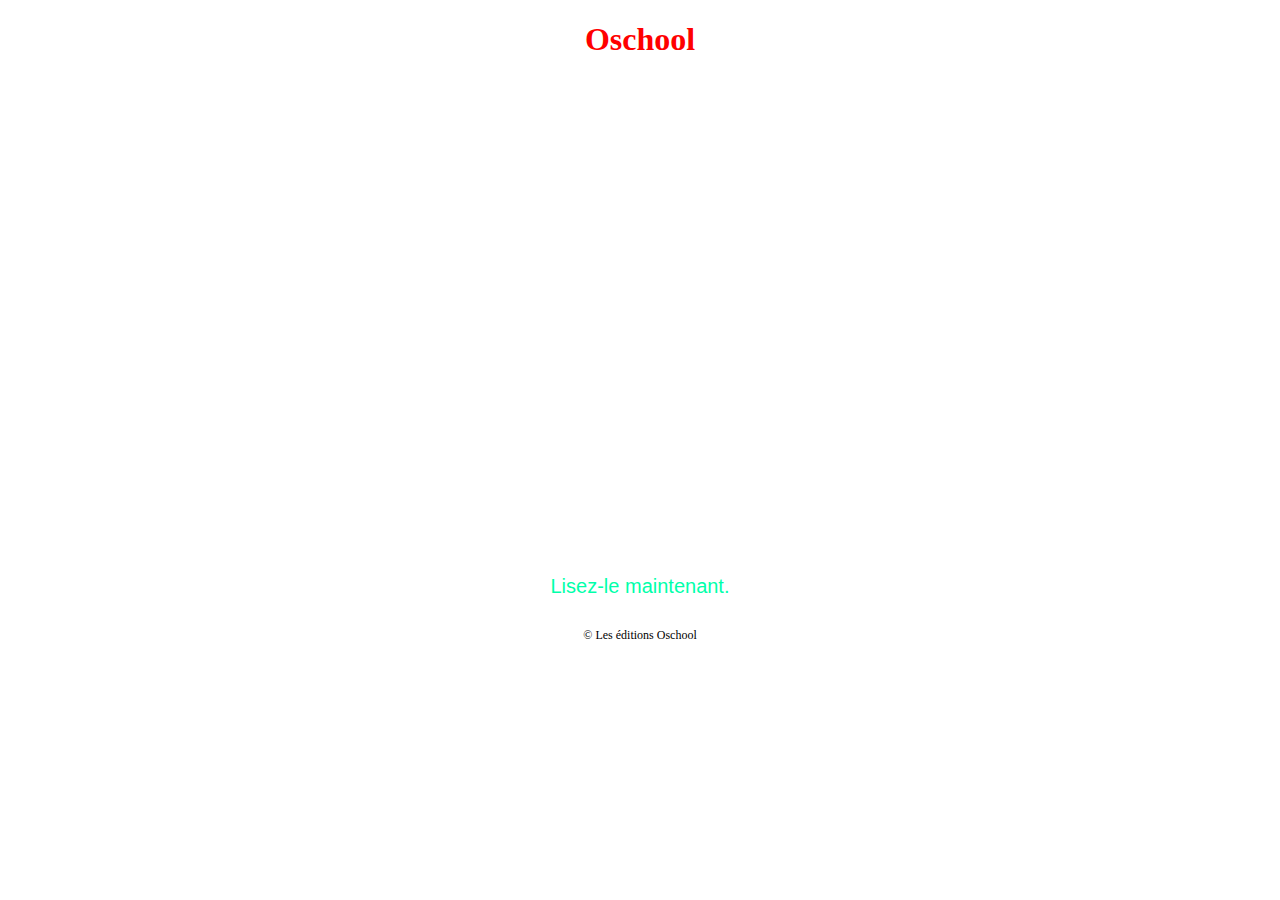
<file: index.html>
<!doctype html>
<html>
<head>
	<title>3 étapes pour devenir un bon développeur web</title>
<link rel="stylesheet" href="style.css">
</head>
<body>
	<h1>Oschool</h1>

	<div class="container">
		<div class="row">
			<div class="block">
				<h2>3 étapes pour devenir un bon développeur web</h2>
			</div>
			<div class="hero">
				<p>Un livre par David YAO.</p>
				<a href="#">Lisez-le maintenant.</a>
			</div>
		</div>

	</div>

	<p id="footer">&copy; Les éditions Oschool</p>
</body>
</html>
</file>
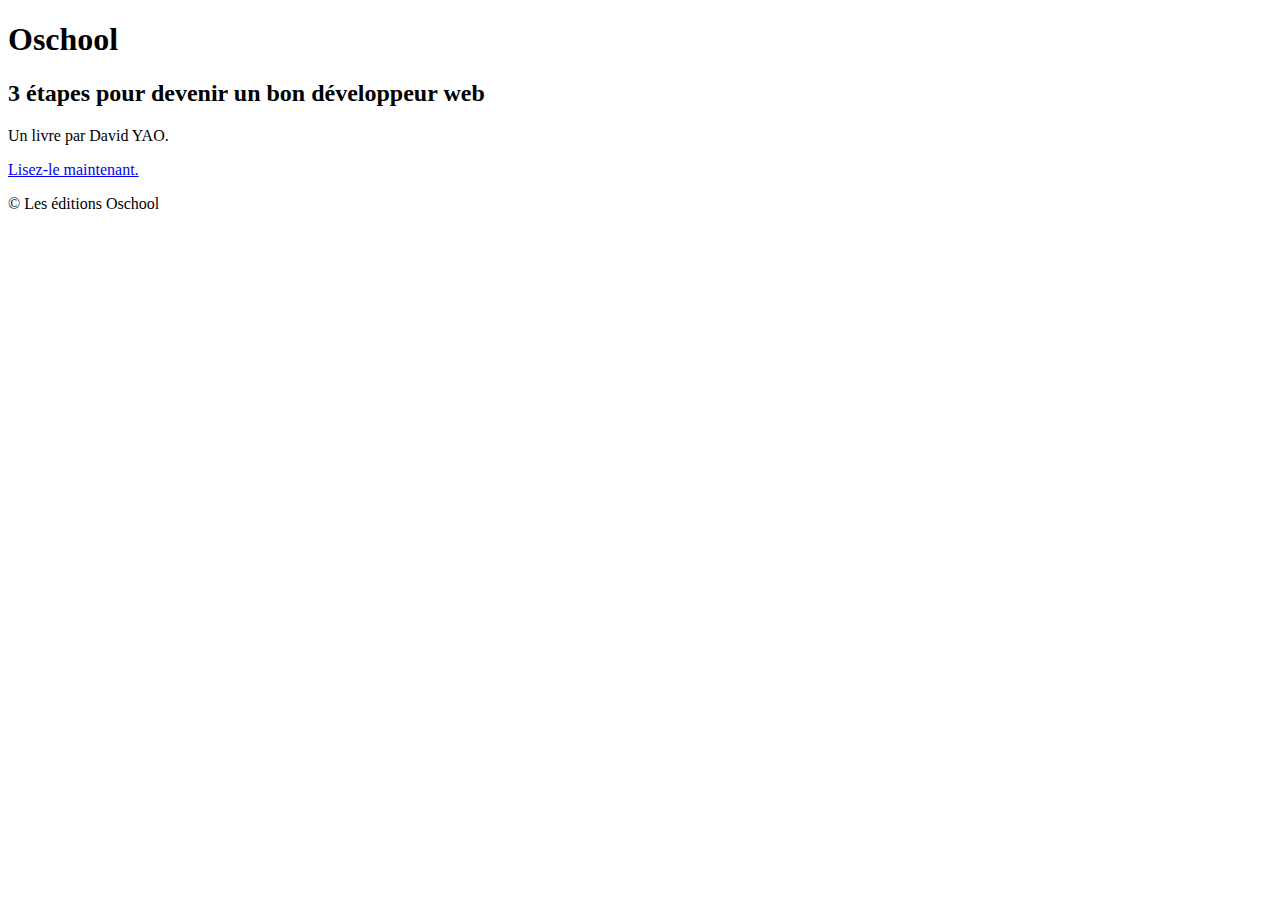
<file: developer-final.html>
<!doctype html>
<html>
<head>
	<title>3 étapes pour devenir un bon développeur web</title>

</head>
<body>
	<h1>Oschool</h1>
	<div class="">
		<h2>3 étapes pour devenir un bon développeur web</h2>
		<p>Un livre par David YAO.</p>
		<a href="#">Lisez-le maintenant.</a>
	</div>
	<p id="">&copy; Les éditions Oschool</p>
</body>
</html>
</file>
<file: style.css>
body {

	height: 100%;
	margin: 0;
	text-align: center;
	width: 100%;
}

h1 {
  color: red;
	font-size: 32px;
  font-family: Palatino,'Palatino Linotype', serif;
}

h2 {
	font-size: 80px;
  color: #fff;
}
.block{
  float: left;
}

.hero {
    background-image: url('https://oschool.ci/wp-content/uploads/2018/05/jacky-chiu-544909-unsplash.jpg');
    background-size: cover;
  font-family: "Trébuchet MS", Helvetica, sans-serif;
  font-size:
  padding: 300px 0;
	margin: 30px;
}


.hero p {
    font-size: 4rem;
    color: #fff;
}

.hero a {
	color: #00FFAA;
	font-size: 1.25em;
	text-decoration: none;
}
#footer{
  font-size: 0.75rem;
}
</file>
